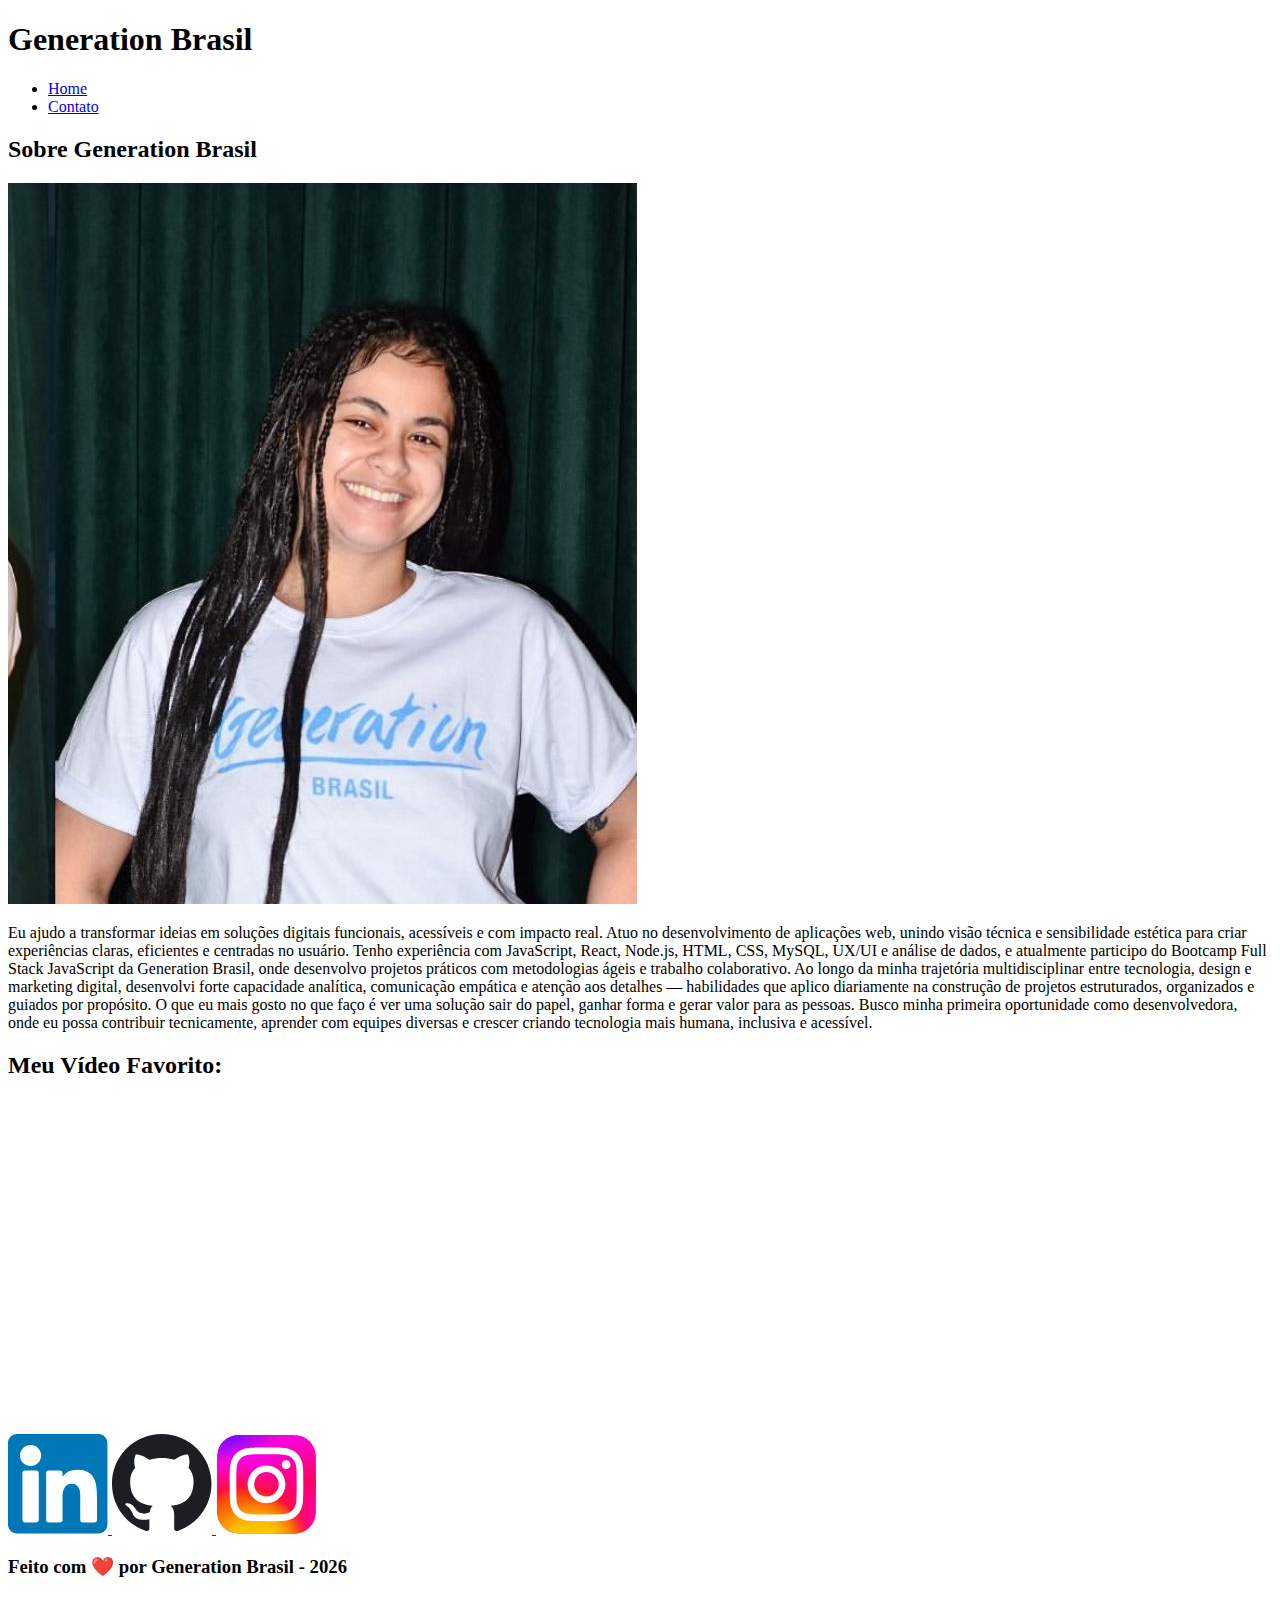
<file: index.html>
<!DOCTYPE html>
<html lang="pt-br">
<head>
    <meta charset="UTF-8">
    <meta name="viewport" content="width=device-width, initial-scale=1.0">
    <meta name="description" content="Projeto Portfólio">
    <meta name="author" content="Generation Brasil">
    <meta name="keywords" content="HTML, CSS, JavaScript">
    <link rel="icon" type="image/svg" href="./assets/img/favicon.svg" />
    <title>Meu Perfil</title>
</head>
<body>
    <header>

        <h1>Generation Brasil</h1>
        <!--Menu de Navegação-->
        <nav>
            <ul>
                <li><a href="index.html">Home</a></li>
                <li><a href="contato.html">Contato</a></li>
            </ul>
        </nav>

    </header>

    <main>

        <section id="about">
            <!--Titulo da Seção-->
            <h2> Sobre Generation Brasil</h2>

            <article>

                <!-- Foto do Portfolio-->
                 <img src="./assets/img/lingo1.jpg" alt="Foto do Criador desse conteúdo"/>

                <!-- Texto de Perfil-->
                 <p>
                    Eu ajudo a transformar ideias em soluções digitais funcionais, acessíveis e com impacto real.
                    Atuo no desenvolvimento de aplicações web, unindo visão técnica e sensibilidade estética para criar experiências claras, eficientes e centradas no usuário.

                    Tenho experiência com JavaScript, React, Node.js, HTML, CSS, MySQL, UX/UI e análise de dados, e atualmente participo do Bootcamp Full Stack JavaScript da Generation Brasil, onde desenvolvo projetos práticos com metodologias ágeis e trabalho colaborativo.

                    Ao longo da minha trajetória multidisciplinar entre tecnologia, design e marketing digital, desenvolvi forte capacidade analítica, comunicação empática e atenção aos detalhes — habilidades que aplico diariamente na construção de projetos estruturados, organizados e guiados por propósito.

                    O que eu mais gosto no que faço é ver uma solução sair do papel, ganhar forma e gerar valor para as pessoas.
                    Busco minha primeira oportunidade como desenvolvedora, onde eu possa contribuir tecnicamente, aprender com equipes diversas e crescer criando tecnologia mais humana, inclusiva e acessível.

                 </p>
            </article>

        </section>

        <section id="video">

            <h2>Meu Vídeo Favorito:</h2>

            <figure>
                <iframe 
                width="560" 
                height="315" 
                src="https://www.youtube.com/embed/Z3_mtwMMuGI?si=F1QiiDYSfsPG3nF0" 
                title="YouTube video player" 
                frameborder="0" 
                allow="accelerometer; autoplay; clipboard-write; encrypted-media; gyroscope; picture-in-picture; web-share" 
                referrerpolicy="strict-origin-when-cross-origin" 
                allowfullscreen></iframe>
            </figure>

        </section>

    </main>

    <footer>

        <section>

            <a href="">
                <img src="assets/img/linkedin.svg" alt="LinkedIn" />
            </a>
            <a href="">
                <img src="assets/img/github.svg" alt="Github" />
            </a>
            <a href="">
                <img src="assets/img/instagram.svg" alt="Instagram" />
            </a>
        </section>

        <h3>
            Feito com ❤️ por Generation Brasil - 2026
        </h3>

    </footer>
    
</body>
</html>
</file>
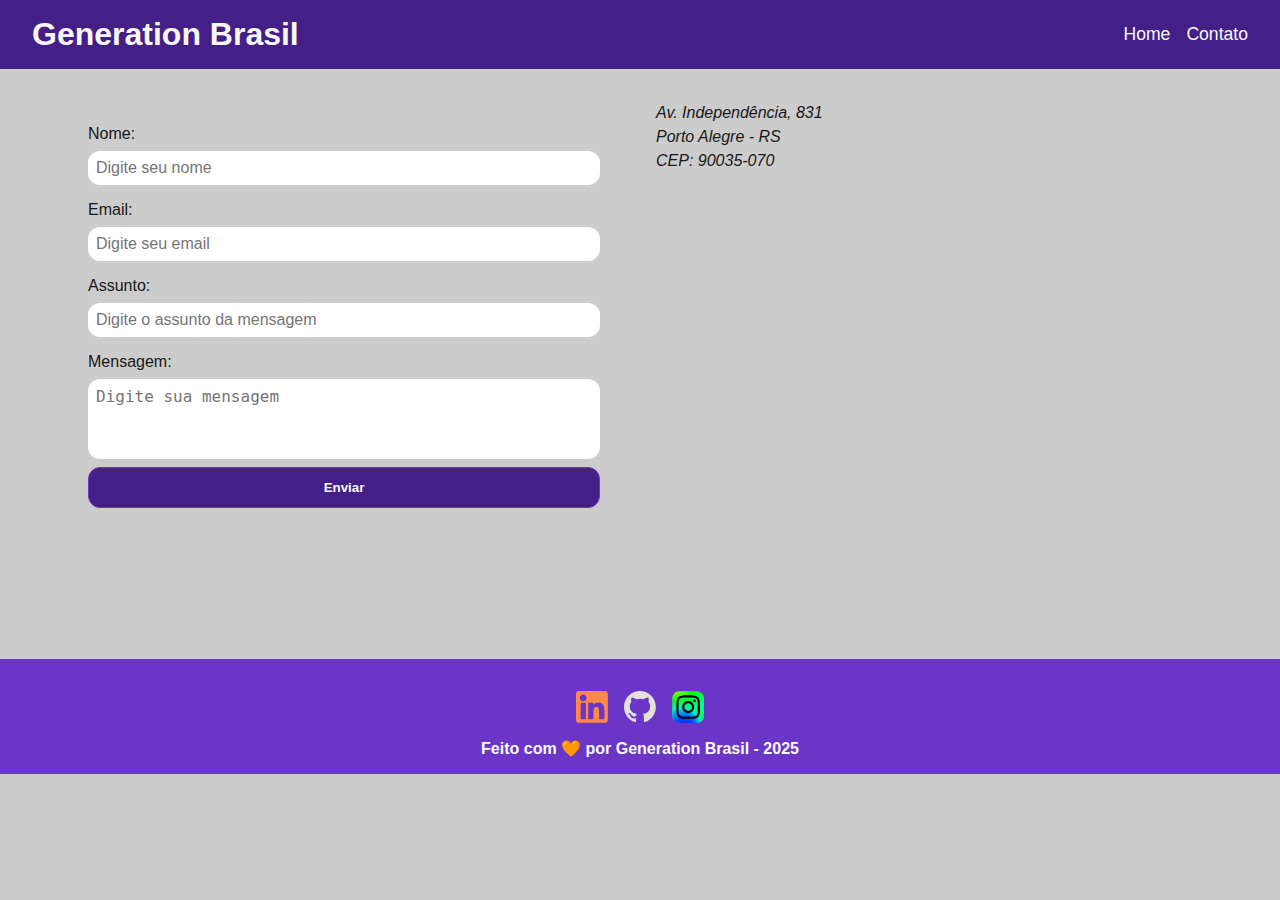
<file: contato.html>
<!DOCTYPE html>
<html lang="pt-br">

<head>
    <meta charset="UTF-8">
    <meta name="viewport" content="width=device-width, initial-scale=1.0">
    <meta name="description" content="Projeto Portfólio">
    <meta name="author" content="Generation Brasil">
    <meta name="keywords" content="HTML, CSS, JavaScript">
    <link rel="icon" type="image/svg+xml" href="./assets/img/favicon.svg" />
    <link rel="stylesheet" href="./assets/css/style.css">
    <title>Contato</title>
</head>

<body>

    <header>
        <h1>Generation Brasil</h1>
        <nav>
            <ul>
                <li><a href="index.html">Home</a></li>
                <li><a href="contato.html">Contato</a></li>
            </ul>
        </nav>
    </header>

    <main class="main_contato">

        <form action="#" method="POST" id="formulario">

            <label for="nome">Nome:</label>
            <input id="nome" type="text" name="nome" placeholder="Digite seu nome" />
            <span id="errNome"></span>

            <label for="email">Email: </label>
            <input id="email" type="email" name="email" placeholder="Digite seu email" />
            <span id="errEmail"></span>

            <label for="subject">Assunto: </label>
            <input id="subject" type="text" name="subject" placeholder="Digite o assunto da mensagem" />
            <span id="errSubject"></span>

            <label for="message">Mensagem: </label>
            <textarea id="message" name="message" placeholder="Digite sua mensagem"></textarea>

            <button type="submit">Enviar</button>

        </form>

        <article>
            <address>
                <p>Av. Independência, 831</p>
                <p>Porto Alegre - RS</p>
                <p>CEP: 90035-070</p>
            </address>

            <iframe 
                src="https://www.google.com/maps/embed?pb=!1m18!1m12!1m3!1d3454.240361327178!2d-51.21855132444654!3d-30.030022174932007!2m3!1f0!2f0!3f0!3m2!1i1024!2i768!4f13.1!3m3!1m2!1s0x9519790605963955%3A0x600989f666f466b!2sAv.%20Independ%C3%AAncia%2C%20831%20-%20Independ%C3%AAncia%2C%20Porto%20Alegre%20-%20RS%2C%2090035-070!5e0!3m2!1spt-BR!2sbr!4v1700000000000" 
                width="100%" 
                height="450" 
                style="border:0;" 
                allowfullscreen="" 
                loading="lazy" 
                referrerpolicy="no-referrer-when-downgrade">
            </iframe>
        </article>

    </main>

    <footer>
        <section>
            <a href=""><img src="assets/img/linkedin.svg" alt="LinkedIn" /></a>
            <a href=""><img src="assets/img/github.svg" alt="Github" /></a>
            <a href=""><img src="assets/img/instagram.svg" alt="Instagram" /></a>
        </section>
        <h3>Feito com 🧡 por Generation Brasil - 2025</h3>
    </footer>

    <script src="assets/js/script.js"></script>

</body>
</html>
</file>
<file: assets/css/style.css>
* {
    margin: 0;
    padding: 0;
    box-sizing: border-box;
}

:root {
    --purple-200: #9a7bd1;
    --purple-500: #6b36c8;
    --purple-800: #441f88;
    --black-800: #171717;
    --gray-200: #cccccc;
    --white: #f9f9f9;
}

body {
    background: var(--gray-200);
    color: var(--black-800);
    font-family: sans-serif;
}


h1, h2, h3 {
    font-weight: 700;
}

h1 {
    color: var(--white);
    font-size: 2rem;
}

h2 {
    color: var(--black-800);
    font-size: 1.5rem;
    padding: 1rem 0;
    font-weight: 600;
}

h3 {
    color: var(--white);
    font-size: 1rem;
    text-align: center;
}

p {
    font-size: 1rem;
    line-height: 1.5rem;
    text-align: justify;
}


section {
    width: 90%;
    margin: 2rem auto;
}

header {
    background: var(--purple-800);
    padding: 1rem 2rem;
    display: flex;
    justify-content: space-between;
    align-items: center;
    position: sticky;
    top: 0;
}


nav ul {
    list-style: none;
    display: flex;
    gap: 1rem;
}

nav a {
    color: var(--white);
    font-size: 1.1rem;
    text-decoration: none;
}

nav a:hover {
    color: var(--purple-200);
    text-decoration: underline;
}


#about article {
    display: flex;
    align-items: center;
    gap: 2rem;
}

#about img {
    width: 200px;
    flex-shrink: 0;
}

#about p {
    flex: 1;
}


#video figure {
    display: flex;
    justify-content: center;
}


footer{
    flex-direction: column;
    align-items: center;
    justify-content: center;
    padding: 1rem;
    color: var(--white);
    background-color: var(--purple-500);
    font-weight: bold;
    text-align: center;
}

footer section {
    width: 100%;
    display: flex;
    justify-content: center;
    align-items: center;
    gap: 1rem;
    margin: 1rem 0;
}

footer img {
    width: 2rem;
    height: 2rem;
    display: block;
    filter: invert(100%);
    transition: filter 0.3s;
}

footer img:hover {
    filter: brightness(0)
            saturate(100%)
            invert(65%)
            sepia(59%)
            saturate(2437%)
            hue-rotate(213deg)
            brightness(86%)
            contrast(88%)
}


.main_contato {
    display: grid;
    grid-template-columns: 1fr 1fr;
    gap: 2rem;
    width: 90%;
    margin: 2rem auto;
}

form{
    display: flex;
    flex-direction: column;
    gap: 0.5rem;
    padding: 1.5rem;
    border-radius: 0.75rem;
}

form input, textarea {
    padding: 0.5rem;
    border-radius: 0.75rem;
    border: none;
    font-size: 1rem;
}

textarea {
    resize: none;
    height: 5rem;
}

form button {
    background: var(--purple-800);
    color: var(--white);
    padding: 0.75rem;
    border: 1px solid var(--purple-500);
    border-radius: 0.75rem;
    font-weight: 700;
    cursor: pointer;
}

form button:hover {
    background: var(--purple-500);
}


.article_mapa{
    display: flex;
    flex-direction: column;
    justify-content: center;
    align-items: center;
    gap: 1rem;
    background: var(--white);
    padding: 1.5rem;
    border-radius: 0.75rem;
}

.article_mapa adress {
    width: 75%;
}

.article_mapa address p {
    font-weight: 600;
}

.article_mapa iframe {
    align-self: center;
    
}
form span{
    color: #ff0000;
    font-size: 0.75rem;
}
</file>
